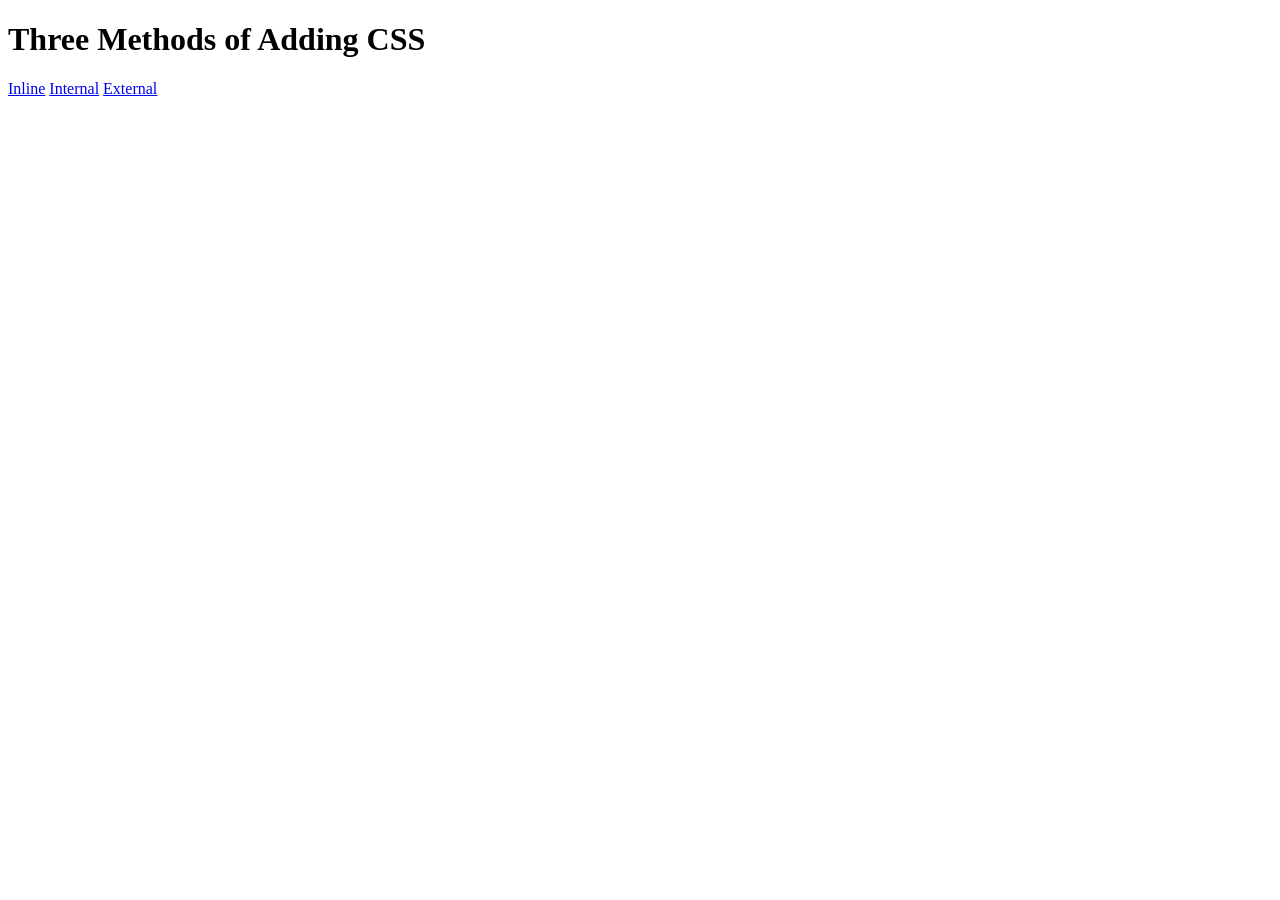
<file: 100_Days_of_Code_The Complete_Python_Pro_Bootcamp/Day_043/01_HowToAddCSS/index.html>
<!DOCTYPE html>
<html lang="en">

<head>
  <meta charset="UTF-8">
  <title>Adding CSS</title>
</head>

<body>
  <h1>Three Methods of Adding CSS</h1>
  <!-- Create 3 Links to The 3 Webpages: inline, internal and external -->
   <a href="inline.html">Inline</a>
   <a href="internal.html">Internal</a>
   <a href="external.html">External</a>
</body>

</html>
</file>
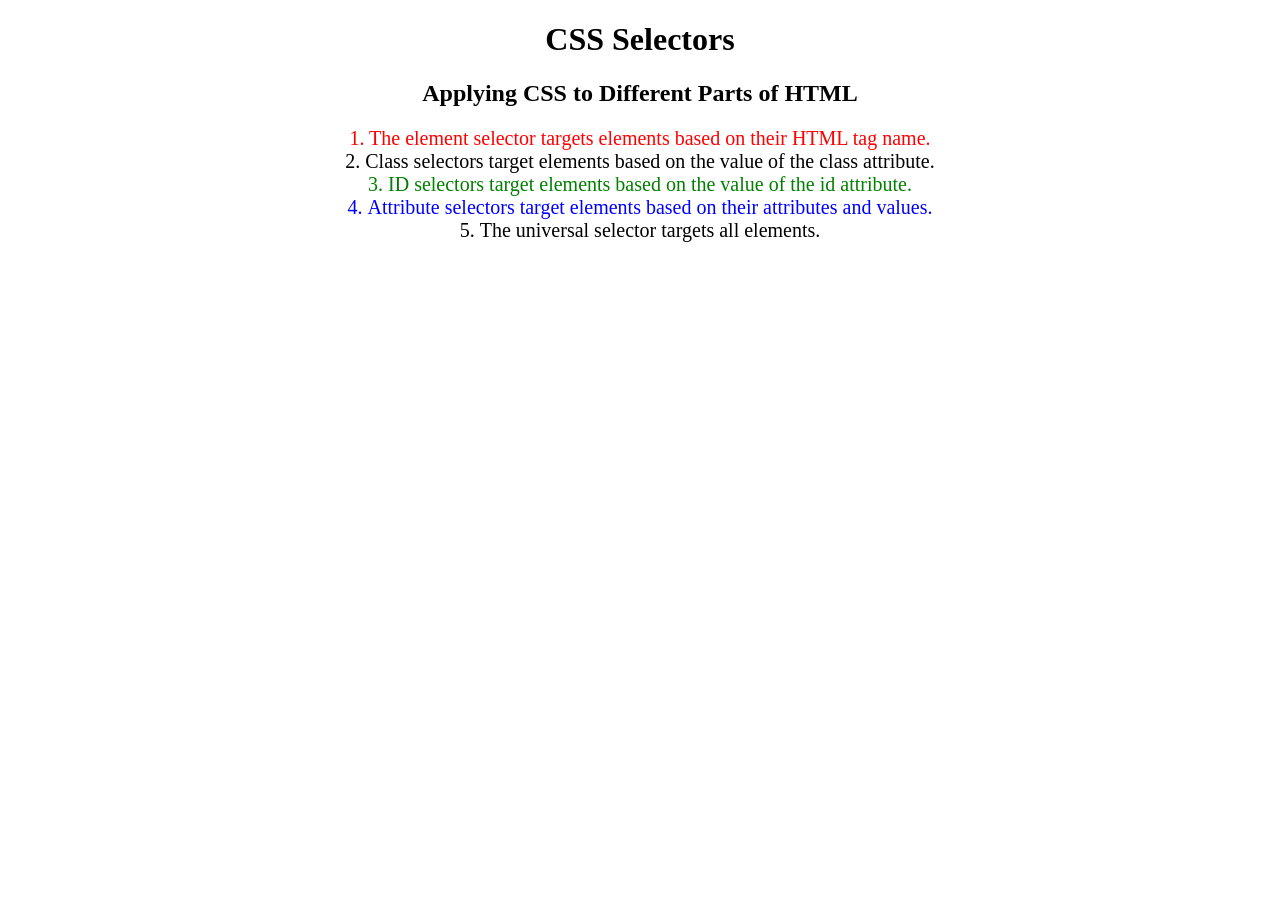
<file: 100_Days_of_Code_The Complete_Python_Pro_Bootcamp/Day_043/02_CSSSelectors/index.html>
<!DOCTYPE html>
<html lang="en">

<head>
  <meta charset="UTF-8">
  <title>CSS Selectors</title>
  <link rel="stylesheet" href="./style.css" />
</head>

<body>
  <h1>CSS Selectors</h1>
  <h2>Applying CSS to Different Parts of HTML</h2>
  <!-- TODO 1: Set the CSS for all paragraph tags to "color: red" -->
  <p class="note">1. The element selector targets elements based on their HTML tag name.</p>

  <ol>
    <!-- TODO 2: Set the CSS for all elements with a class of "note" to "font-size: 20px" -->
    <li class="note" value="2">Class selectors target elements based on the value of the class attribute.</li>

    <!-- TODO 3: Set the CSS for the element with an id of "id-selector-demo" to "color: green" -->
    <li class="note" id="id-selector-demo" value="3">ID selectors target elements based on the value of the id
      attribute.</li>

    <!-- TODO 4: Set the CSS for the li elements that have the "value" attribute set to "4" to have "color: blue" -->
    <li class="note" value="4">Attribute selectors target elements based on their attributes and values.</li>

    <!-- TODO 5: Set all elements to have "text-align: center" -->
    <li class="note" value="5">The universal selector targets all elements.</li>
  </ol>
</body>

</html>
</file>
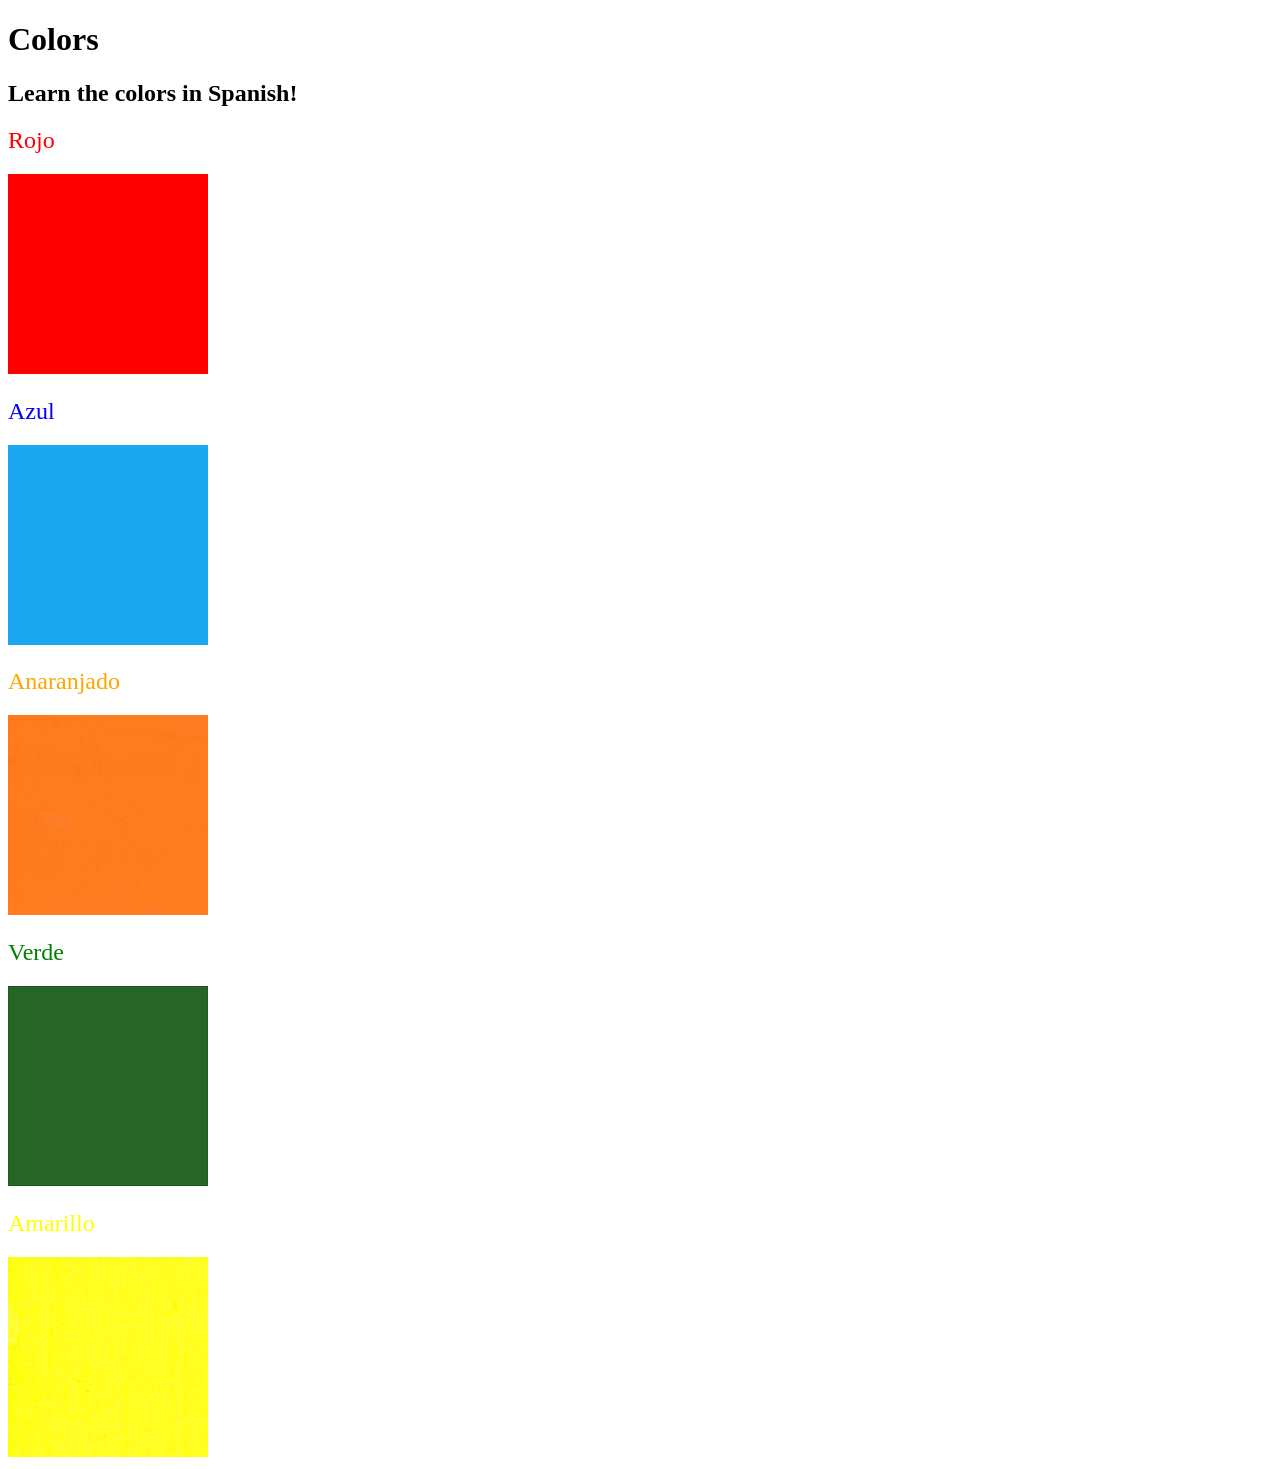
<file: 100_Days_of_Code_The Complete_Python_Pro_Bootcamp/Day_043/Project_ColourVocab/index.html>
<!DOCTYPE html>
<html lang="en">

<head>
  <meta charset="UTF-8">
  <title>Spanish Vocabulary</title>
  <link rel="stylesheet" href="./style.css" />
</head>

<body>
  <h1>Colors</h1>
  <h2>Learn the colors in Spanish!</h2>
  <h2 class="color-title" id="red">Rojo</h2>
  <img class="color" src="./assets/images/red.png" alt="red" />

  <h2 class="color-title" id="blue">Azul</h2>
  <img src="./assets/images/blue.png" alt="blue" />

  <h2 class="color-title" id="orange">Anaranjado</h2>
  <img src="./assets/images/orange.png" alt="orange" />

  <h2 class="color-title" id="green">Verde</h2>
  <img src="./assets/images/green.png" alt="green" />

  <h2 class="color-title" id="yellow">Amarillo</h2>
  <img src="./assets/images/yellow.png" alt="yellow" />
</body>

</html>

<!-- 
TODOs
IMPORTANT: You should not need to make ANY CHANGES to index.html
All code should be written in your CSS file.

1. Create a CSS file and incorporate it as an external stylesheet.
2. Use CSS to style each of the color titles to meaning. 
Hint: Use the id to help if you don't know the words in spanish.
3. Use CSS to change all the color titles to have "font-weight: normal;"
4. Use CSS (not HTML) to make all the images 200px heigh and 200px wide. 
Hint: 
https://developer.mozilla.org/en-US/docs/Web/CSS/height
https://developer.mozilla.org/en-US/docs/Web/CSS/width
-->
</file>
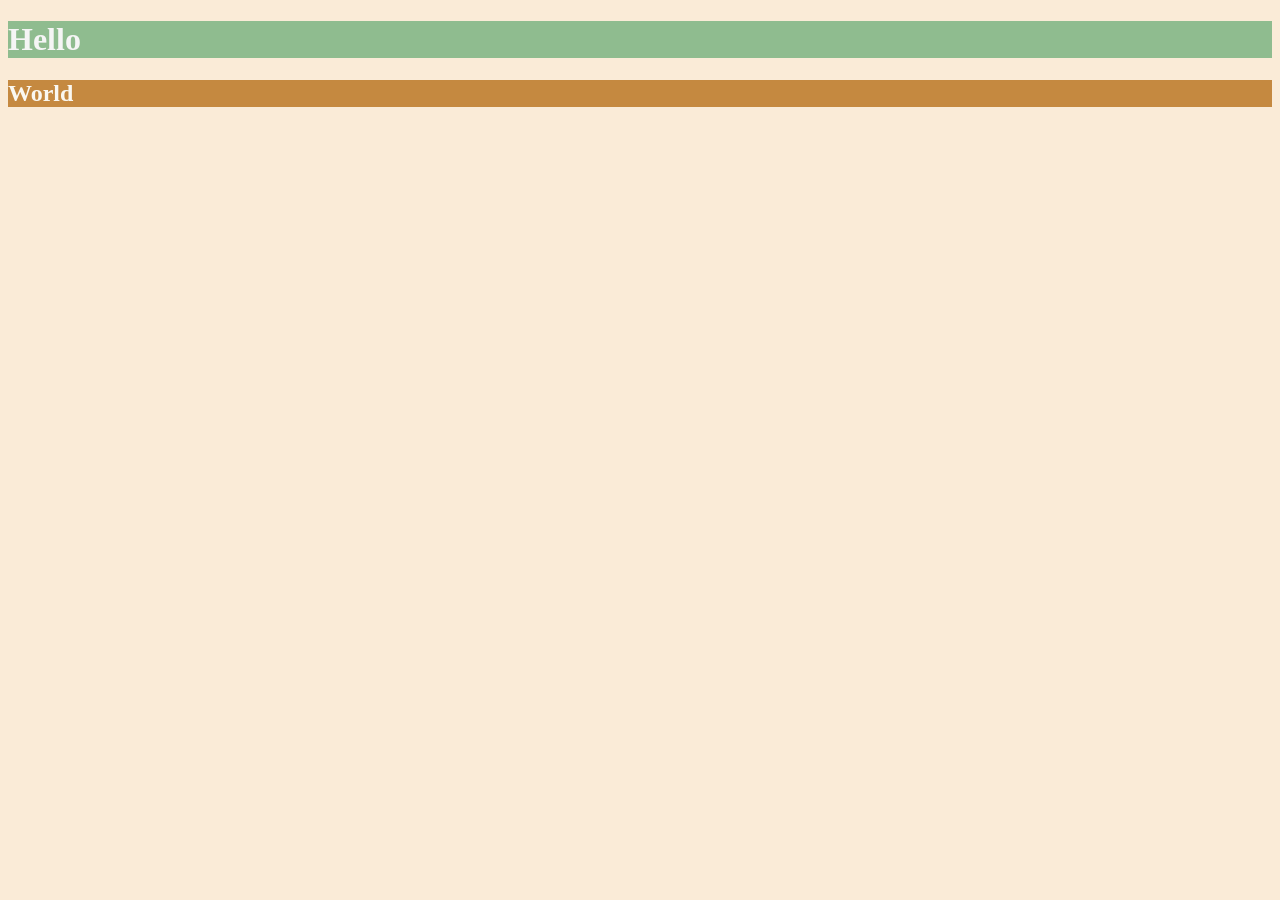
<file: 100_Days_of_Code_The Complete_Python_Pro_Bootcamp/Day_044/01_CSSColours/index.html>
<!DOCTYPE html>
<html lang="en">

<head>
  <meta charset="UTF-8">
  <title>Colors</title>
  <style>
  /* Write your CSS code here. */
    /* 1. Make the background of the webpage "antiquewhite"
    2. Make the h1 "whitesmoke"
    3. Make the background of the h1 "darkseagreen"
    4. Make the h2 #FAF8F1
    5. Make the background of the h2 "#C58940" */

    html{
      background-color: antiquewhite;
    }

    h1{
      color: whitesmoke;
      background-color: darkseagreen;
    }

    h2{
      color: #FAF8F1;
      background-color: #C58940;
    }

  </style>
</head>

<body>
  <h1>Hello</h1>
  <h2>World</h2>
</body>

</html>
</file>
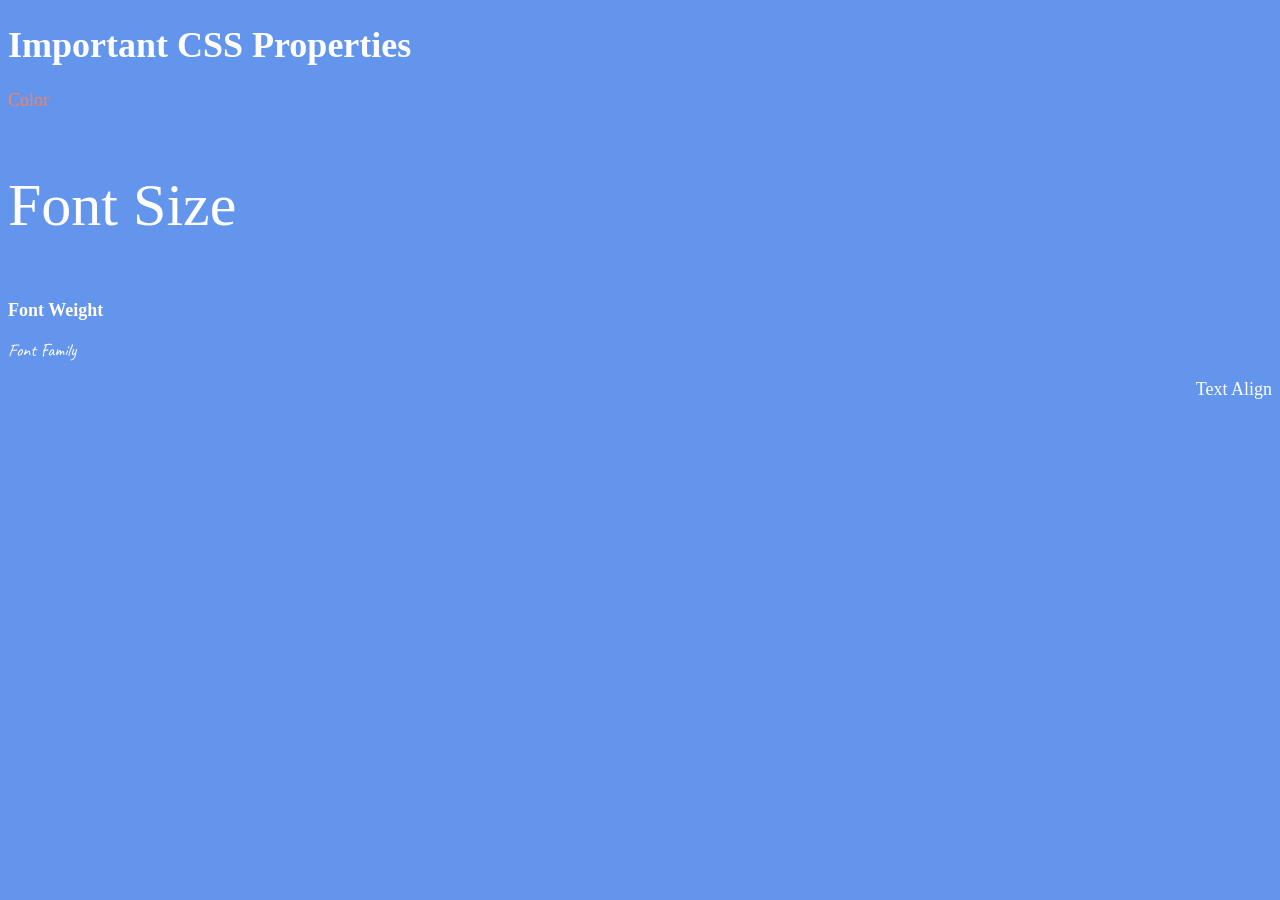
<file: 100_Days_of_Code_The Complete_Python_Pro_Bootcamp/Day_044/02_FontProperties/index.html>
<!DOCTYPE html>
<html lang="en">

<head>
  <meta charset="UTF-8">
  <title>CSS Properties</title>
  <style>
    body {
      background-color: cornflowerblue;
      color: white;
      font-size: 18px;
    }

    /* Don't change the CSS above, add Your CSS below */

    #first_p{
      color: coral;
    }

    #second_p{
      font-size: 2rem;
    }

    #third_p{
      font-weight: 900;
    }

    #fourth_p{
      font-family: Caveat;
    }

    #fifth_p{
      text-align: right;
    }

    html{
      font-size: 30px;
    }

    
  </style>

  <link rel="preconnect" href="https://fonts.googleapis.com">
  <link rel="preconnect" href="https://fonts.gstatic.com" crossorigin>
  <link href="https://fonts.googleapis.com/css2?family=Caveat:wght@400..700&family=Lilita+One&display=swap" rel="stylesheet">
</head>

<body>
  <h1>Important CSS Properties</h1>
  <p id="first_p">Color</p>
  <p id="second_p">Font Size</p>
  <p id="third_p">Font Weight</p>
  <p id="fourth_p">Font Family</p>
  <p id="fifth_p">Text Align</p>

  <!-- TODOs
  1. Change the color of <p>Color</p> to "coral" color.
  2. Change the font size of <p>Font Size</p> to 2X the size of the root font size.
  3. Change the font weight of <p>Font Weight</p> to 900.
  4. Change the font family of <p>Font Family</p> to the Google font Caveat with regular (400) font weight.
  Link: https://fonts.google.com/specimen/Caveat
  5. Change the <p>Text Align</p> to right align.
  6. Change the the root (html element) font size to 30px -->
</body>

</html>
</file>
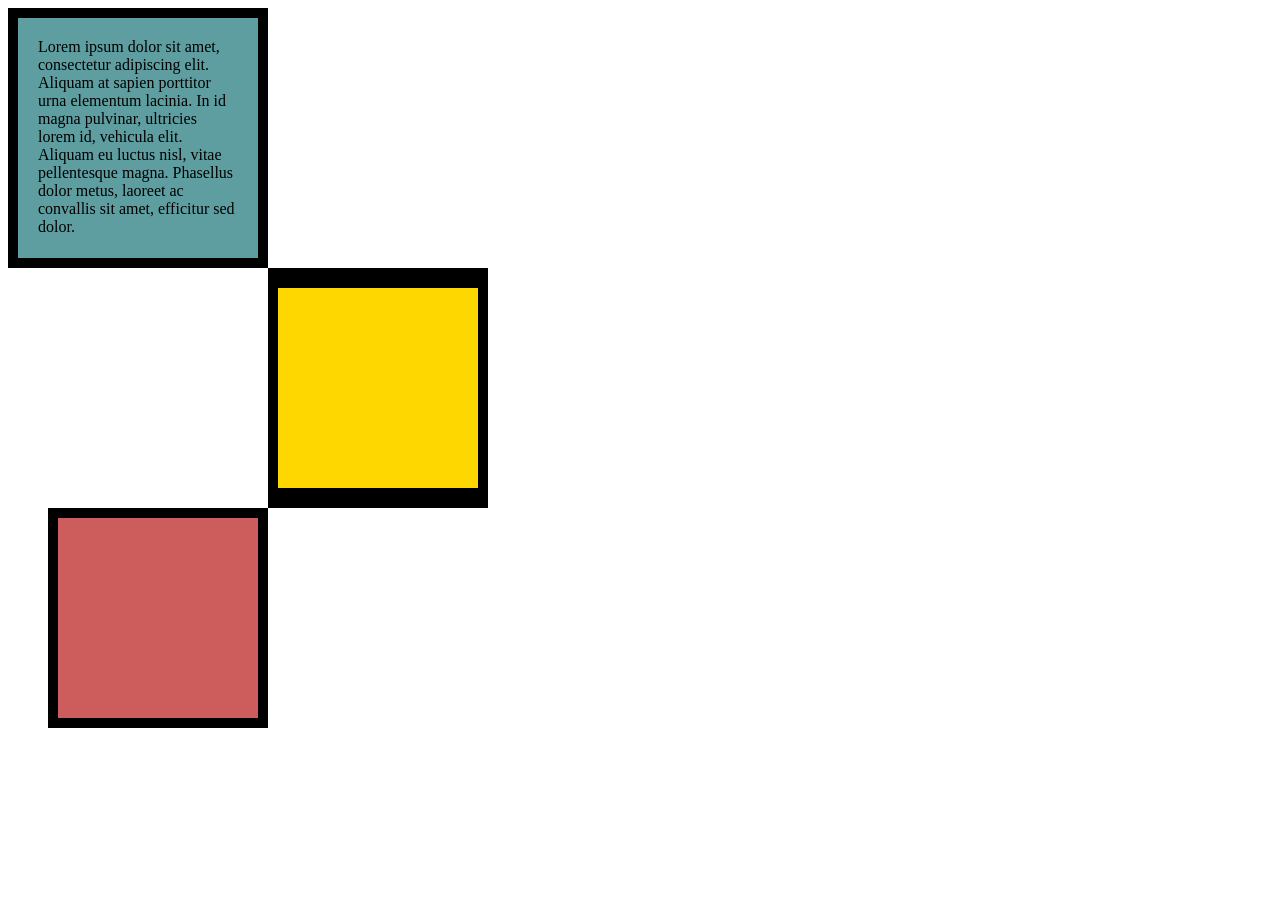
<file: 100_Days_of_Code_The Complete_Python_Pro_Bootcamp/Day_044/03_TheCSSBoxModel/index.html>
<!DOCTYPE html>
<html lang="en">

<head>
  <meta charset="UTF-8">
  <title>CSS Box Model</title>
  <style>
    /* Write your CSS code here */

    div{
      width: 200px;
      height: 200px;
    }

    #first{
      background-color: cadetblue;
      padding: 20px;
      border: 10px solid black;
    }

    #second{
      background-color: gold;
      border-width: 20px 10px;
      border-style: solid;
      border-color: black;
      margin-left: 260px;
    }

    #third{
      background-color: indianred;
      border: 10px solid black;
      margin-left: 40px;
    }

    p{
      margin: 0px;
    }

  </style>
</head>

<body>


  <!-- TODOs:
1. Create 3 Boxes using the div element.
2. Set their sizes to 200px heigh by 200px wide.
3. Set different background colors for each of the boxes (I used cadetblue, gold and indianred).
4. Add a paragraph <p> element into the first div and add the following words:
    Lorem ipsum dolor sit amet, consectetur adipiscing elit. Aliquam at sapien porttitor urna elementum lacinia. In
    id magna pulvinar, ultricies lorem id, vehicula elit. Aliquam eu luctus nisl, vitae pellentesque magna. Phasellus
    dolor metus, laoreet ac convallis sit amet, efficitur sed dolor.
5. Set the 1st div to have 20px padding all around with a black 10px border.
6. Fix the style of the <p> element to remove all margins.
Hint: Use the CSS inspector in Chrome.
7. Set the 2nd div to have a 20px border on top and bottom and 10px border left and right. (See goal image)
8. Set the 3rd div to have a 10px border 
9. Set the margins for the divs so that each box corner touches the other. (See the goal image)
-->

  <div id="first">
    <p>Lorem ipsum dolor sit amet, consectetur adipiscing elit. Aliquam at sapien porttitor urna elementum lacinia. In
      id magna pulvinar, ultricies lorem id, vehicula elit. Aliquam eu luctus nisl, vitae pellentesque magna. Phasellus
      dolor metus, laoreet ac convallis sit amet, efficitur sed dolor.</p>
  </div>
  <div id="second"></div>
  <div id="third"></div>

</body>

</html>
</file>
<file: 100_Days_of_Code_The Complete_Python_Pro_Bootcamp/Day_043/02_CSSSelectors/style.css>
ol {
  margin-left: -40px;
  margin-top: -20px;
  list-style-position: inside;
}

/* Write your CSS below, don't change the rules above. */
p{
  color: red;
}

.note{
  font-size: 20px;
}

#id-selector-demo{
  color: green;
}

li[value="4"]{
  color: blue;
}

*{
  text-align: center;
}
</file>
<file: 100_Days_of_Code_The Complete_Python_Pro_Bootcamp/Day_043/Project_ColourVocab/style.css>
#red{
    color: red;
}

#blue{
    color: blue;
}

#orange{
    color: orange;
}

#green{
    color: green;
}

#yellow{
    color: yellow;
}

.color-title{
    font-weight: normal;
}

img{
    width: 200px;
    height: 200px;
}
</file>
